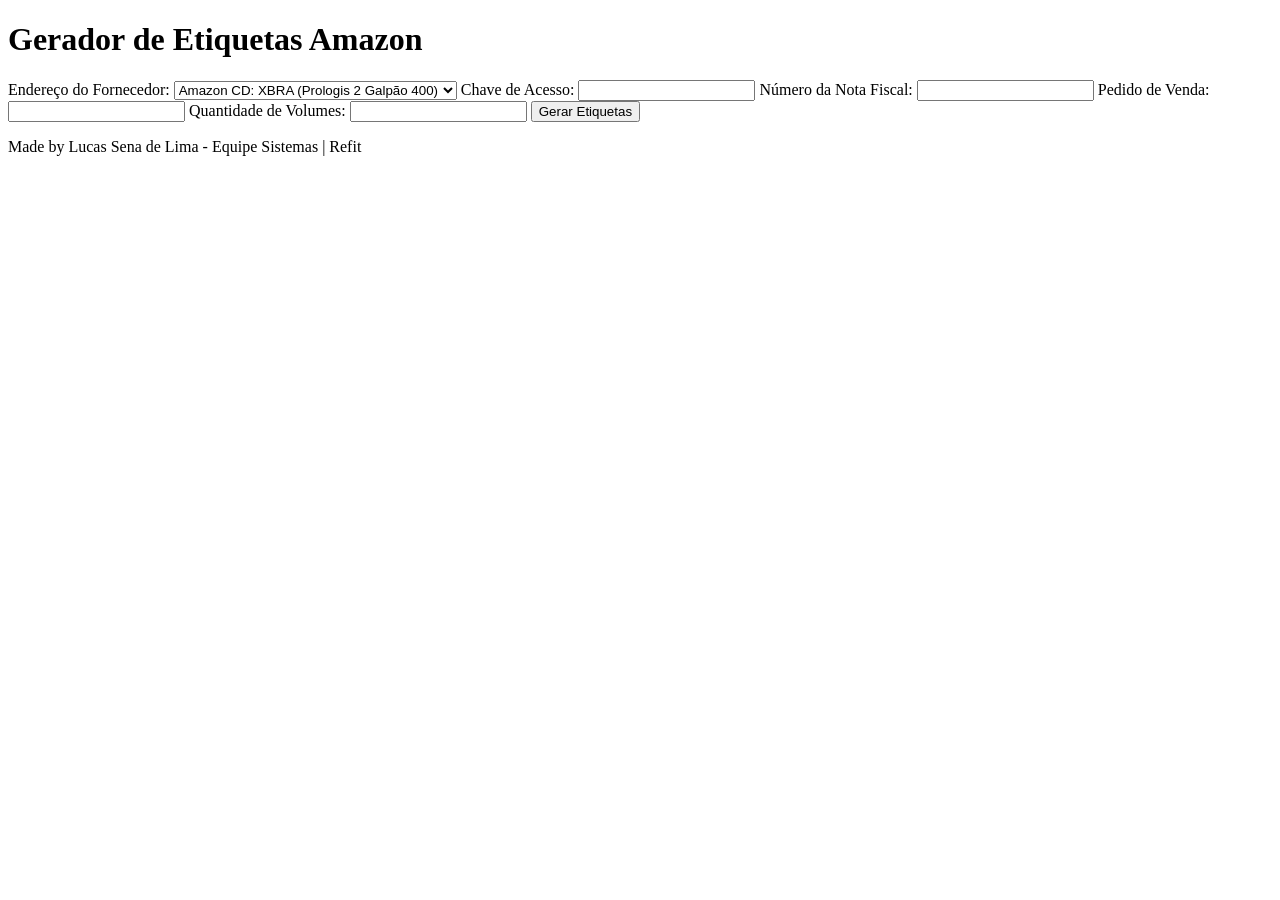
<file: index.html>
<!DOCTYPE html>
<html lang="pt-BR">
<head>
  <meta charset="UTF-8" />
  <meta name="viewport" content="width=device-width, initial-scale=1.0" />
  <title>Gerador de etiquetas Amazon</title>
  <link rel="stylesheet" href="C:\Users\lucas.slima\Desktop\Gerador de etiquetas\form.css" />
</head>
<body>
  <header>
    <h1>Gerador de Etiquetas Amazon</h1>
  </header>

  <div class="form-container">
    <form id="etiquetaForm">
      <label for="endereco">Endereço do Fornecedor:</label>
      <select id="endereco">
        <option value="XBRA">Amazon CD: XBRA (Prologis 2 Galpão 400)</option>
        <option value="BSB1">Amazon CD: BSB1 (DF)</option>
        <option value="CNF1">Amazon CD: CNF1 (MG)</option>
        <option value="FOR2">Amazon CD: FOR2 (CE)</option>
        <option value="GIG1">Amazon CD: GIG1 (RJ)</option>
        <option value="GRU5">Amazon CD: GRU5 (Prologis 3)</option>
        <option value="POA1">Amazon CD: POA1 (RS - Pavilhão 05)</option>
        <option value="REC1">Amazon CD: REC1 (PE - Nº 9415)</option>
        <option value="XBRB">Amazon CD: XBRB (PE - Nº 3791)</option>
        <option value="XBRT">Amazon CD: XBRT (CD Marabraz)</option>
        <option value="XBRZ">Amazon CD: XBRZ (Prologis 2 Galpão 300)</option>
      </select>

      <label for="chaveAcesso">Chave de Acesso:</label>
      <input type="text" id="chaveAcesso" required />

      <label for="numeroNotaFiscal">Número da Nota Fiscal:</label>
      <input type="text" id="numeroNotaFiscal" required />

      <label for="pedidoVenda">Pedido de Venda:</label>
      <input type="text" id="pedidoVenda" required />

      <label for="quantidadeVolumes">Quantidade de Volumes:</label>
      <input type="number" id="quantidadeVolumes" required />

      <button type="submit">Gerar Etiquetas</button>
    </form>
  </div>
  <footer>
    <p>Made by Lucas Sena de Lima - Equipe Sistemas | Refit</p>
  </footer>
  <script src="C:\Users\lucas.slima\Desktop\Gerador de etiquetas\form.css"></script>
</body>
</html>
</file>
